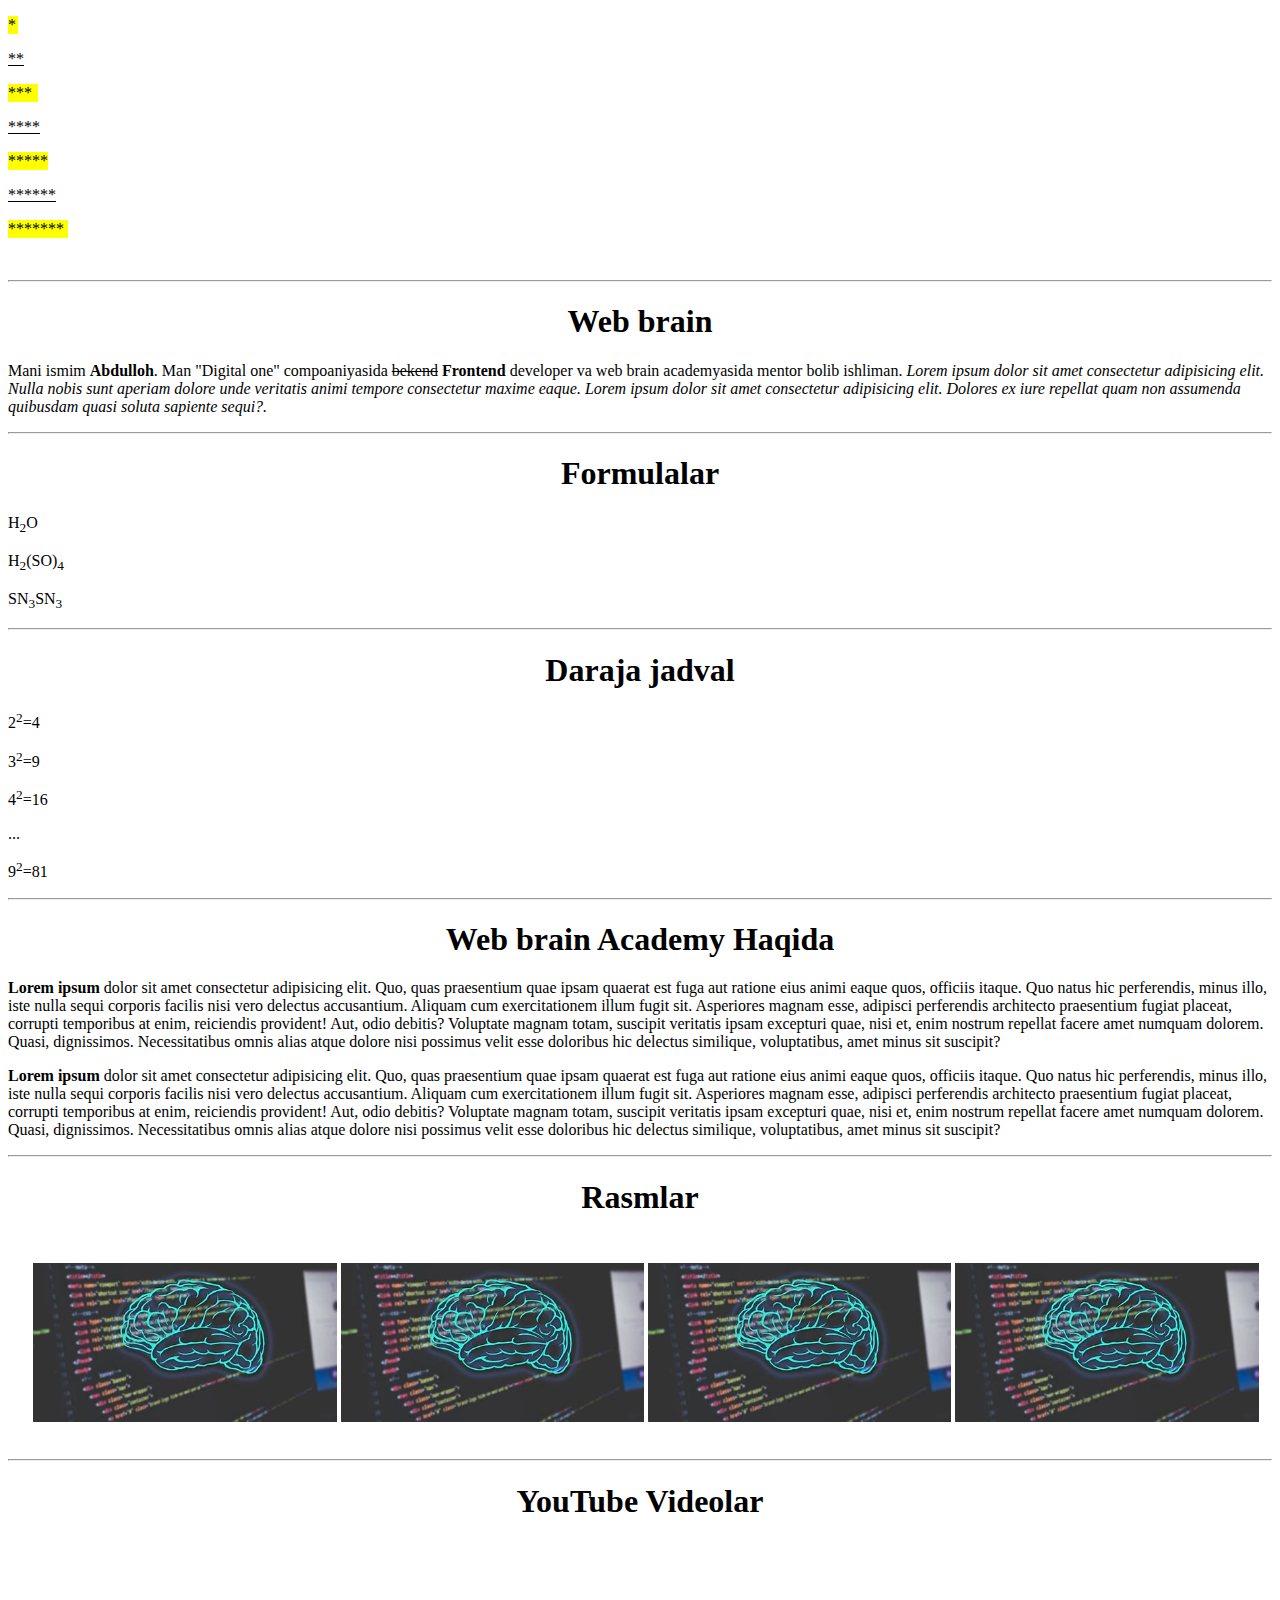
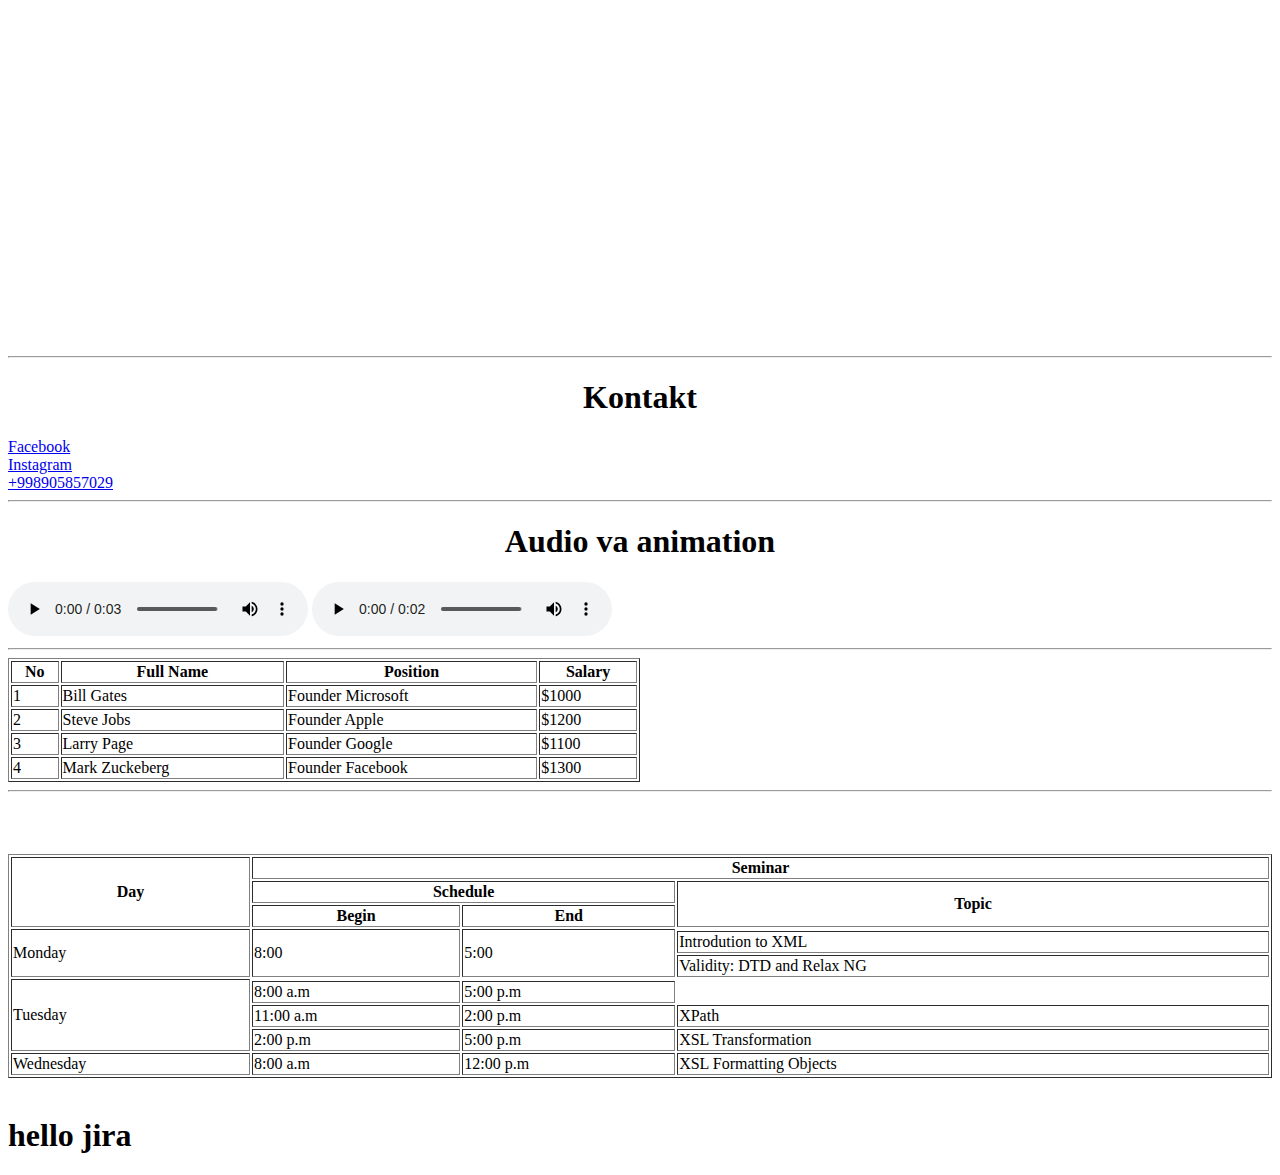
<file: Task1.html>
<!DOCTYPE html>
<html lang="en">
  <head>
    <title>TASK1</title>
  </head>
  <body>
    <p style="background-color: yellow; width: 10px">*</p>
    <!-- <br /> -->
    <p style="text-decoration: underline">**</p>
    <p style="background-color: yellow; width: 30px">***</p>
    <p style="text-decoration: underline">****</p>
    <p style="background-color: yellow; width: 40px">*****</p>
    <p style="text-decoration: underline">******</p>
    <p style="background-color: yellow; width: 60px">*******</p>
    <br />
    <hr />
    <h1 style="text-align: center">Web brain</h1>
    <p>
      Mani ismim <strong>Abdulloh</strong>. Man "Digital one" compoaniyasida
      <del>bekend</del> <strong> Frontend</strong> developer va web brain
      academyasida mentor bolib ishliman.<em>
        Lorem ipsum dolor sit amet consectetur adipisicing elit. Nulla nobis
        sunt aperiam dolore unde veritatis animi tempore consectetur maxime
        eaque. Lorem ipsum dolor sit amet consectetur adipisicing elit. Dolores
        ex iure repellat quam non assumenda quibusdam quasi soluta sapiente
        sequi?.</em
      >
    </p>
    <hr />
    <h1 style="text-align: center">Formulalar</h1>
    <p>H<sub>2</sub>O</p>
    <p>H<sub>2</sub>(SO)<sub>4</sub></p>
    <p>SN<sub>3</sub>SN<sub>3</sub></p>
    <hr />
    <h1 style="text-align: center">Daraja jadval</h1>
    <p>2<sup>2</sup>=4</p>
    <p>3<sup>2</sup>=9</p>
    <p>4<sup>2</sup>=16</p>
    <p>...</p>
    <p>9<sup>2</sup>=81</p>
    <hr />
    <h1 style="text-align: center">Web brain Academy Haqida</h1>
    <p>
      <b>Lorem ipsum</b> dolor sit amet consectetur adipisicing elit. Quo, quas
      praesentium quae ipsam quaerat est fuga aut ratione eius animi eaque quos,
      officiis itaque. Quo natus hic perferendis, minus illo, iste nulla sequi
      corporis facilis nisi vero delectus accusantium. Aliquam cum
      exercitationem illum fugit sit. Asperiores magnam esse, adipisci
      perferendis architecto praesentium fugiat placeat, corrupti temporibus at
      enim, reiciendis provident! Aut, odio debitis? Voluptate magnam totam,
      suscipit veritatis ipsam excepturi quae, nisi et, enim nostrum repellat
      facere amet numquam dolorem. Quasi, dignissimos. Necessitatibus omnis
      alias atque dolore nisi possimus velit esse doloribus hic delectus
      similique, voluptatibus, amet minus sit suscipit?
    </p>
    <p>
      <b>Lorem ipsum</b> dolor sit amet consectetur adipisicing elit. Quo, quas
      praesentium quae ipsam quaerat est fuga aut ratione eius animi eaque quos,
      officiis itaque. Quo natus hic perferendis, minus illo, iste nulla sequi
      corporis facilis nisi vero delectus accusantium. Aliquam cum
      exercitationem illum fugit sit. Asperiores magnam esse, adipisci
      perferendis architecto praesentium fugiat placeat, corrupti temporibus at
      enim, reiciendis provident! Aut, odio debitis? Voluptate magnam totam,
      suscipit veritatis ipsam excepturi quae, nisi et, enim nostrum repellat
      facere amet numquam dolorem. Quasi, dignissimos. Necessitatibus omnis
      alias atque dolore nisi possimus velit esse doloribus hic delectus
      similique, voluptatibus, amet minus sit suscipit?
    </p>
    <hr />
    <h1 style="text-align: center">Rasmlar</h1>
    <div style="width: 100%; padding: 2%">
      <img
        style="width: 24%"
        src="[data-uri]"
      />
      <img
        style="width: 24%"
        src="[data-uri]"
      />
      <img
        style="width: 24%"
        src="[data-uri]"
      />
      <img
        style="width: 24%"
        src="[data-uri]"
      />
    </div>
    <hr />
    <h1 style="text-align: center">YouTube Videolar</h1>
    <div style="gap: 10%; padding: 10%">
      <iframe
        width="30%"
        src="https://www.youtube-nocookie.com/embed/DHon4Zg3DMI?si=L0PMM4NLMHrP4Fa1"
        title="YouTube video player"
        frameborder="0"
        allow="accelerometer; autoplay; clipboard-write; encrypted-media; gyroscope; picture-in-picture; web-share"
        allowfullscreen
      ></iframe>
      <iframe
        width="30%"
        src="https://www.youtube-nocookie.com/embed/ej0j-Omx8Cs?si=VII36rHNeK2iSyFQ"
        title="YouTube video player"
        frameborder="0"
        allow="accelerometer; autoplay; clipboard-write; encrypted-media; gyroscope; picture-in-picture; web-share"
        allowfullscreen
      ></iframe>
      <iframe
        width="30%"
        src="https://www.youtube-nocookie.com/embed/mLX45kxAAqU?si=oMnl0Ll77XcQ5aWE"
        title="YouTube video player"
        frameborder="0"
        allow="accelerometer; autoplay; clipboard-write; encrypted-media; gyroscope; picture-in-picture; web-share"
        allowfullscreen
      ></iframe>
    </div>
    <hr />
    <h1 style="text-align: center">Kontakt</h1>
    <a href="https://www.facebook.com " target="_blank">Facebook</a>
    <br />
    <a href="http://www.instagram.com" target="_blank">Instagram</a>
    <br />
    <a href="tel:+998905857029">+998905857029</a>
    <hr />
    <h1 style="text-align: center">Audio va animation</h1>
    <audio controls>
      <source src="./Free_Test_Data_100KB_MP3.mp3" />
    </audio>
    <audio controls>
      <source src="./Free_Test_Data_500KB_WAV.wav" />
    </audio>
    <hr />

    <!-- Simple Table Started -->
    <table border="1" style="width: 50%">
      <thead>
        <th>No</th>
        <th>Full Name</th>
        <th>Position</th>
        <th>Salary</th>
      </thead>
      <tbody>
        <tr>
          <td>1</td>
          <td>Bill Gates</td>
          <td>Founder Microsoft</td>
          <td>$1000</td>
        </tr>
        <tr>
          <td>2</td>
          <td>Steve Jobs</td>
          <td>Founder Apple</td>
          <td>$1200</td>
        </tr>
        <tr>
          <td>3</td>
          <td>Larry Page</td>
          <td>Founder Google</td>
          <td>$1100</td>
        </tr>
        <tr>
          <td>4</td>
          <td>Mark Zuckeberg</td>
          <td>Founder Facebook</td>
          <td>$1300</td>
        </tr>
      </tbody>
    </table>
    <!-- Simple Table -->
    <hr />
    <br />
    <br />
    <br />




    <!-- Advanced table -->
    <table border="1" style="width: 100%">
      <thead>
        <tr>
          <th rowspan="3">Day</th>
          <th colspan="4">Seminar</th>
         <tr>
             <th colspan="2" rowspan="1">Schedule</th>
             <th colspan="2" rowspan="2">Topic</th>
            <tr>
                <th>Begin</th>
                <th>End</th>
            </tr>
            </tr>
        </tr>
      </thead>
      <tbody>
            <tr>
                  <td rowspan="3" colspan="1">Monday </td>
                  <td rowspan="3">8:00</td>
                  <td rowspan="3">5:00</td>
                <tr>
                    <td>Introdution to XML</td>
                </tr>
                <tr>
                    <td>Validity: DTD and Relax NG</td>
                </tr>
            </tr>
               <tr>
                    <td rowspan="4">Tuesday</td>
                   <tr>
                        <td >8:00 a.m</td>
                         <td >5:00 p.m</td>
                   </tr>
                     <tr>
                         <td  >11:00 a.m</td>
                         <td >2:00 p.m</td>
                         <td>XPath</td>
                     </tr>
                     <tr>
                         <td >2:00 p.m</td>
                         <td >5:00 p.m</td>
                         <td >XSL Transformation</td>
                     </tr>
                    
                    
               </tr>
                   <tr>
                    <td>Wednesday</td>
                    <td>8:00 a.m</td>
                    <td>12:00 p.m</td>
                    <td>XSL Formatting Objects</td>
                   </tr>
    </tbody>
    </table>
    <!-- Advanced table end -->
    <br/>
    <h1>hello jira</h1>
  </body>
</html>
</file>
